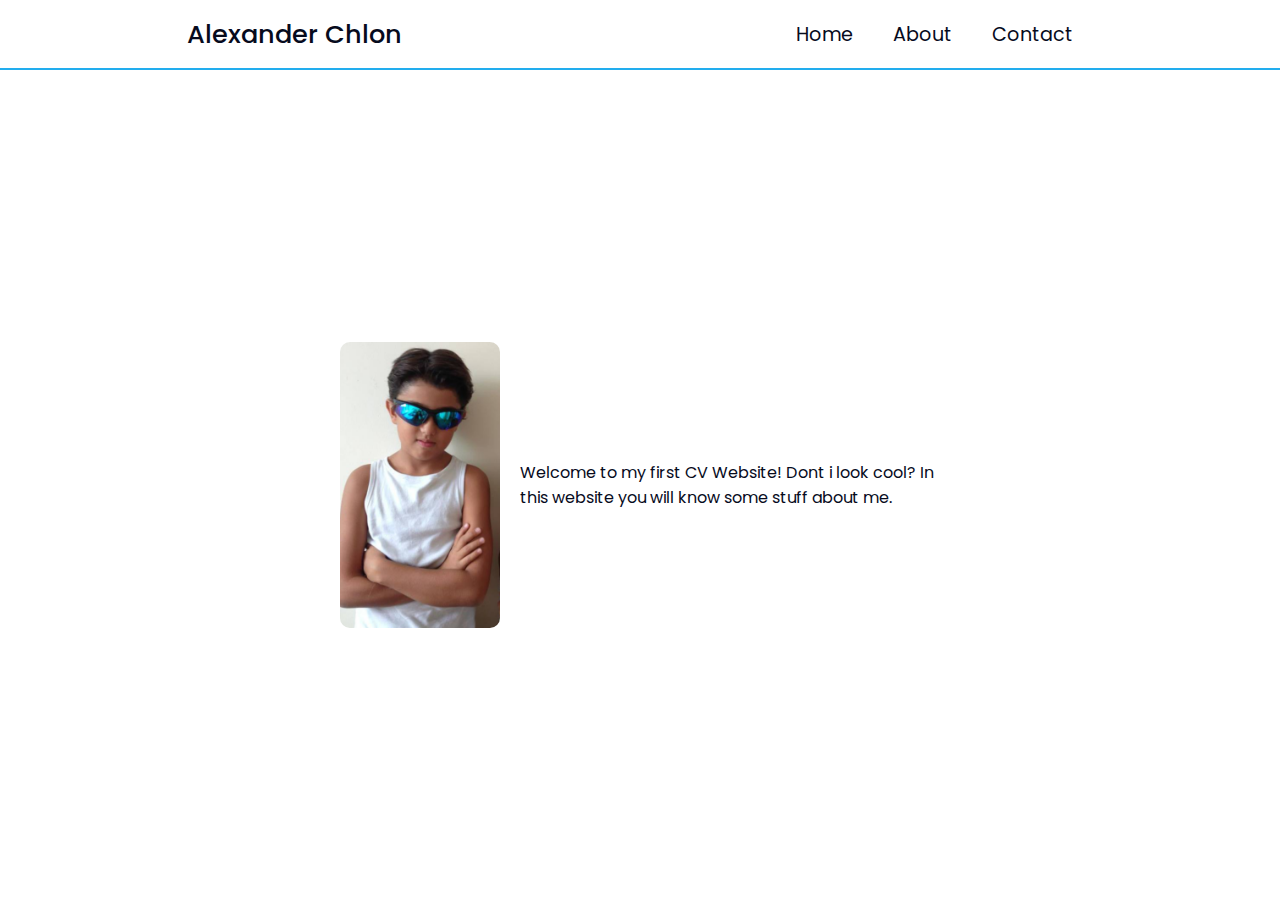
<file: index.html>
<!DOCTYPE html> 
<head>
    <meta charset="UTF-8">
    <meta name="viewport" content="width=device-width, initial-scale=1.0">
    <meta http-equiv="X-UA-Compatible" content="ie=edge">
    <title>Home</title>
    <link rel="stylesheet" href="styles/main.css">
</head>
<body>
    <nav class="navbar">
        <a class="navbar__logo">
            Alexander Chlon
        </a>

        <div class="navbar__links">
            <a class="navbar__link" href="#">
                Home
            </a>
            <a class="navbar__link" href="about.html">
                About
            </a>
            <a class="navbar__link" href="contact.html">
                Contact
            </a>
        </div>
    </nav>

    <main class="main">

        <section class="main__content">

            <img src="assets/img/home.png" alt="">
            
           
            <p class="para">
              Welcome to my first CV Website! Dont i look cool?    In this website you will know some stuff about me.          
            </p>

        </section>

    </main>
</body>
</html>
</file>
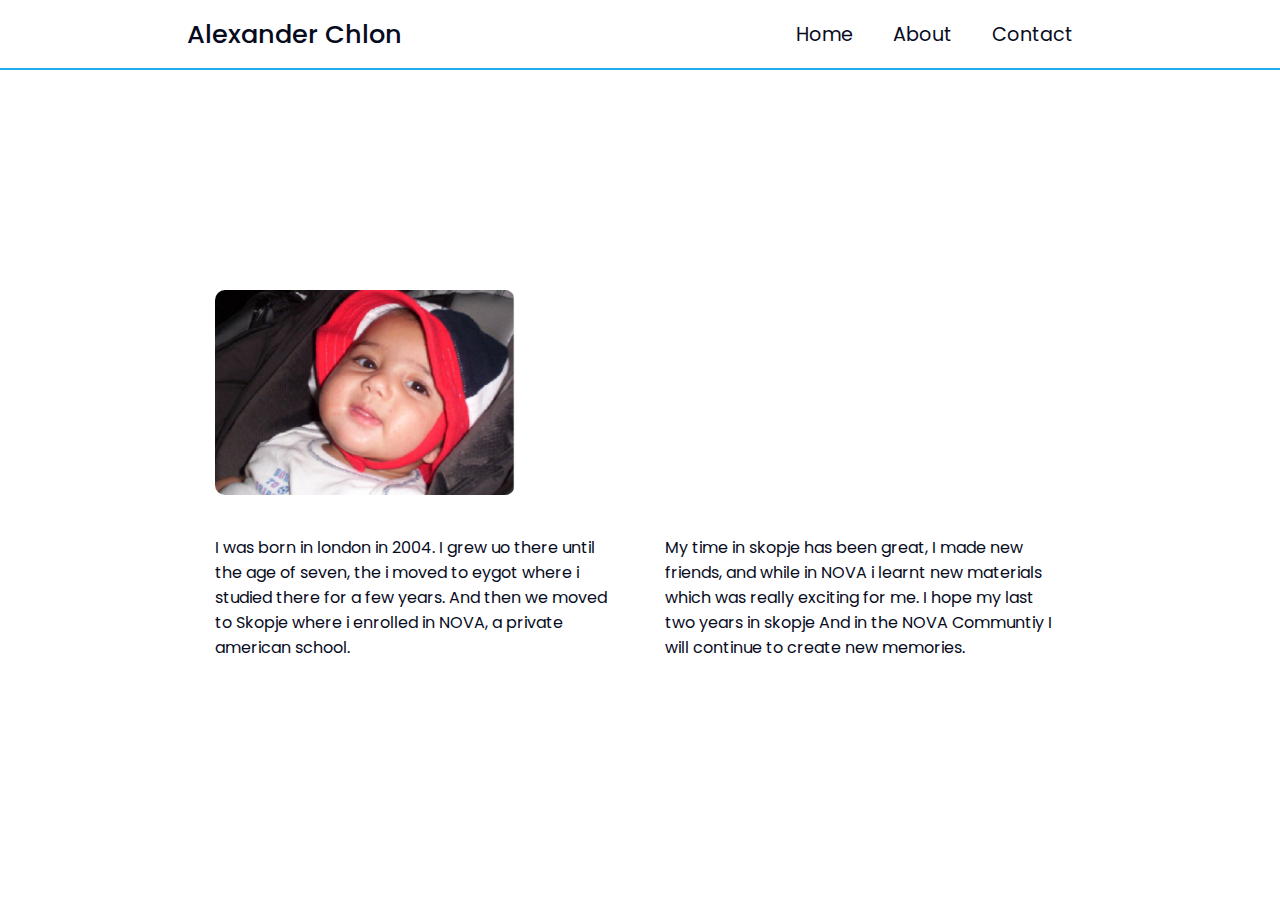
<file: about.html>
<!DOCTYPE html>

<head>
    <meta name="viewport" content="width=device-width, initial-scale=1.0">
    <title>About</title>
    <link rel="stylesheet" href="styles/main.css">
</head>

<body>
    <nav class="navbar">
        <a class="navbar__logo" href="index.html">
            Alexander Chlon
        </a>

        <div class="navbar__links">
            <a class="navbar__link" href="index.html">
                Home
            </a>
            <a class="navbar__link" href="#">
                About
            </a>
            <a class="navbar__link" href="contact.html">
                Contact
            </a>
        </div>
    </nav>

    <main class="main main--about">

        <section class="main__content">

            <img src="assets/img/about.png" alt="" class="about-image">

            <div class="about-container">
                <div class="main__left">

                    
                    <p class="para">
                       I was born in london in 2004. I grew uo there until the age of seven, the i moved to eygot where i studied there for a few years. And then we moved to Skopje where i enrolled in NOVA, a private american school.
                    </p>
                </div>

                <div class="main__right">
                    
                
                    <p class="para">
                        My time in skopje has been great, I made new friends, and while in NOVA i learnt new materials which was really exciting for me. I hope my last two years in skopje And in the NOVA Communtiy I will continue to create new memories.
                    </p>
                </div>

            </div>
        </section>

    </main>
</body>

</html>
</file>
<file: styles/main.css>
@import url("https://fonts.googleapis.com/css2?family=Poppins:wght@400;500&family=Raleway:ital,wght@0,400;0,500;1,600&display=swap");
* {
  -webkit-box-sizing: border-box;
          box-sizing: border-box;
  margin: 0;
  padding: 0;
  font-family: 'Poppins', Arial, Helvetica, sans-serif;
}

:root {
  --main-bg: #fff;
  --primary-text: #070b1d;
  --accent-color: #3d5af1;
  --light-accent-color: #22adee;
  --navbar-height: 70px;
  --navbar-bg: #fff;
}

body {
  min-height: 100vh;
  width: 100vw;
  background-color: var(--main-bg);
  color: var(--primary-text);
}

.navbar {
  width: 100vw;
  height: var(--navbar-height);
  background: var(--navbar-bg);
  display: -webkit-box;
  display: -ms-flexbox;
  display: flex;
  -ms-flex-pack: distribute;
      justify-content: space-around;
  -webkit-box-align: center;
      -ms-flex-align: center;
          align-items: center;
  border-bottom: 2px var(--light-accent-color) solid;
}

.navbar a {
  text-decoration: none;
  color: var(--primary-text);
  margin: 20px;
  position: relative;
}

.navbar__logo {
  font-size: 1.6rem;
  font-weight: 500;
  cursor: pointer;
  margin: 0px !important;
}

.navbar__links {
  font-size: 1.2rem;
  display: -webkit-box;
  display: -ms-flexbox;
  display: flex;
  -webkit-box-align: center;
      -ms-flex-align: center;
          align-items: center;
}

.navbar__links a::after {
  position: absolute;
  content: '';
  width: 100%;
  height: 2px;
  background-color: var(--accent-color);
  bottom: 0;
  left: 0;
  -webkit-transform: scaleX(0);
          transform: scaleX(0);
  -webkit-transform-origin: left;
          transform-origin: left;
  -webkit-transition: -webkit-transform .2s ease-out;
  transition: -webkit-transform .2s ease-out;
  transition: transform .2s ease-out;
  transition: transform .2s ease-out, -webkit-transform .2s ease-out;
}

.navbar__links a:hover::after {
  -webkit-transform: scaleX(1);
          transform: scaleX(1);
}

.main {
  width: 100vw;
  height: calc(100vh - var(--navbar-height));
  display: -webkit-box;
  display: -ms-flexbox;
  display: flex;
  -webkit-box-pack: center;
      -ms-flex-pack: center;
          justify-content: center;
  -webkit-box-align: center;
      -ms-flex-align: center;
          align-items: center;
}

.main__content {
  max-width: 600px;
  display: -webkit-box;
  display: -ms-flexbox;
  display: flex;
  -webkit-box-align: center;
      -ms-flex-align: center;
          align-items: center;
  margin: 0 20px;
}

@media screen and (max-width: 580px) {
  .main__content {
    -webkit-box-orient: vertical;
    -webkit-box-direction: normal;
        -ms-flex-direction: column;
            flex-direction: column;
  }
  .main__content .para, .main__content .para--center {
    text-align: center;
  }
}

.main__content img {
  border-radius: 10px;
  width: 160px;
}

.main__content .para, .main__content .para--center {
  margin-left: 20px;
}

.main--about {
  -webkit-box-orient: vertical;
  -webkit-box-direction: normal;
      -ms-flex-direction: column;
          flex-direction: column;
}

.main--about .about-image {
  border-radius: 10px;
  width: 300px;
  -ms-flex-item-align: start;
      align-self: flex-start;
  margin-bottom: 20px;
}

.main--about .main__content {
  -webkit-box-orient: vertical;
  -webkit-box-direction: normal;
      -ms-flex-direction: column;
          flex-direction: column;
  max-width: none;
}

.main--about .main__left {
  margin-right: 50px;
}

.main--about .about-container {
  display: -webkit-box;
  display: -ms-flexbox;
  display: flex;
}

.main--about .about-container .para, .main--about .about-container .para--center {
  max-width: 400px;
  margin-left: 0;
}

@media screen and (max-width: 750px) {
  .main--about .main__left {
    margin-right: 0;
  }
  .main--about .about-image {
    margin: 0 auto;
  }
  .main--about .about-container {
    -webkit-box-orient: vertical;
    -webkit-box-direction: normal;
        -ms-flex-direction: column;
            flex-direction: column;
  }
  .main--about .para, .main--about .para--center {
    text-align: center;
  }
}

.contact__form {
  width: 600px;
  text-align: right;
}

@media screen and (max-width: 700px) {
  .contact__form {
    width: 100%;
  }
}

.contact__email {
  width: 100%;
  margin-bottom: 7px;
  padding: 5px;
  border-radius: 4px;
  border: 1px solid var(--primary-text);
}

.contact__message {
  margin-bottom: 7px;
  padding: 4px;
  width: 100%;
  display: block;
  border-radius: 5px;
  border: 1px solid var(--primary-text);
  height: 280px;
}

.contact .btn, .contact .btn--unfilled {
  display: block;
  width: 100px;
}

.missing {
  border: 3px solid #ffcd29 !important;
  -webkit-box-shadow: 0px 0px 5px 1px #ffdc67;
          box-shadow: 0px 0px 5px 1px #ffdc67;
}

.invalid {
  border: 3px solid #ff2b40 !important;
  -webkit-box-shadow: 0px 0px 5px 1px #ff5e6e;
          box-shadow: 0px 0px 5px 1px #ff5e6e;
}

.btn, .btn--unfilled {
  padding: 8px 12px;
  font-size: 0.9rem;
  color: var(--main-bg);
  background-color: var(--accent-color);
  border: none;
  border-radius: 7px;
  -webkit-transition: background-color .3s ease-out;
  transition: background-color .3s ease-out;
  cursor: pointer;
  outline: none !important;
}

.btn:hover, .btn--unfilled:hover {
  background-color: var(--light-accent-color);
}

.btn--unfilled {
  background-color: transparent;
  color: var(--accent-color);
}

.btn--unfilled:hover {
  background-color: transparent;
  color: var(--light-accent-color);
}

.para, .para--center {
  padding: 20px 0;
}

.para--center {
  text-align: center;
}
</file>
